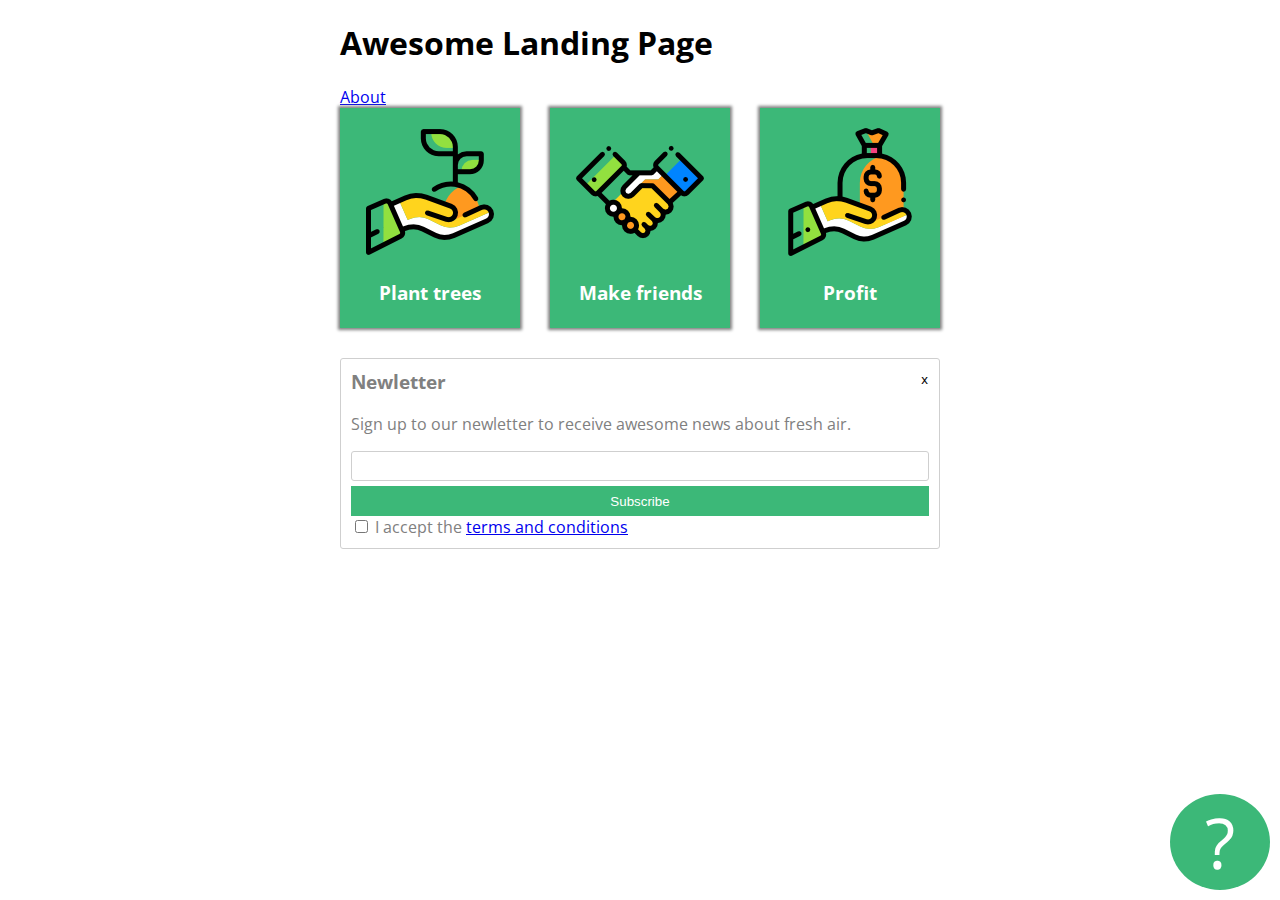
<file: index.html>
<!DOCTYPE html>
<html lang="en" >
<head>
  <meta charset="UTF-8">
  <title>CodePen - Awesome Landing Page</title>
  <link href="https://fonts.googleapis.com/css2?family=Open+Sans:wght@300;600&display=swap" rel="stylesheet"> 
  <link rel="stylesheet" href="./style.css">

</head>
<body>
<!-- partial:index.partial.html -->
<div class="container">
  <h1>Awesome Landing Page</h1>
  <a href="about.html">About</a>
  <div class="card-holder">
    <div class="card">
    <img src="tree.png" alt="">
    <h3>Plant trees</h3>
  </div>
    <div class="card">
    <img src="deal.png" alt="">
    <h3>Make friends</h3>
  </div>
    <div class="card">
    <img src="money.png" alt="">
    <h3>Profit</h3>
  </div>
  </div>
  
  <div class="newletterform">
    <form action="">
      <h3>Newletter</h3>
      <p>Sign up to our newletter to receive awesome news about fresh air.</p>
      <input type="text" id="email">
      <button type="submit">Subscribe</button>
      <input type="checkbox" id="terms">
      <label for="terms">I accept the <a href="http://example.com">terms and conditions</a></label>
      <div class="closing-x">
        <button>x</button>
      </div>
    </form>
   </div>
  <div id="question-circle">?</div>
</div>
<!-- partial -->
  
</body>
</html>
</file>
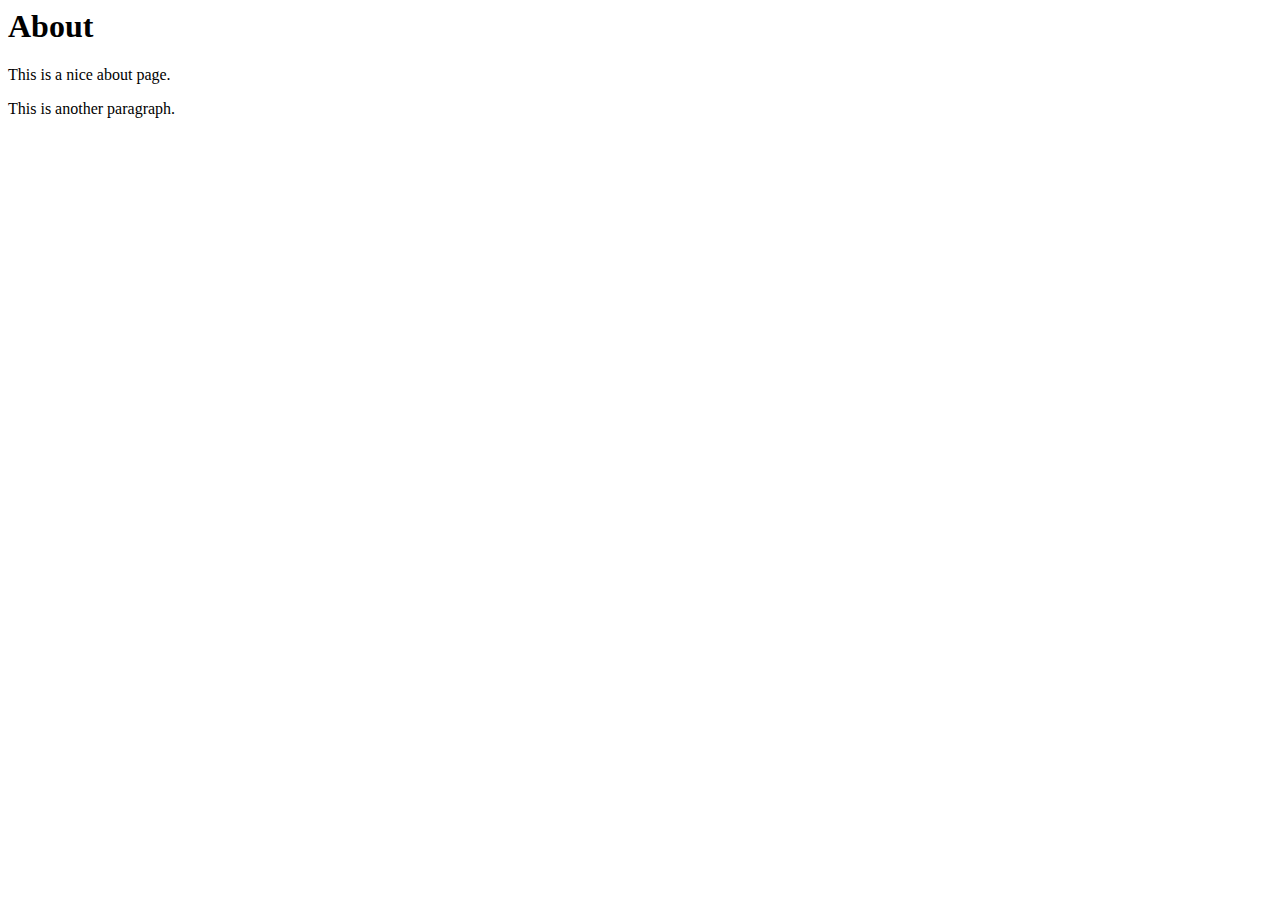
<file: about.html>
<html lang="en">
    <head>
        <meta charset="UTF-8">
        <meta name="viewport" content="width=device-width, initial-scale=1.0">
        <title>Document</title>
    </head>
    <body>
        <h1>About</h1>
        <p>This is a nice about page.</p>
        <p>This is another paragraph.</p>
    </body>
</html>
</file>
<file: style.css>
.container {
  font-family: 'Open Sans';
  width: 600px;
  margin-left: auto;
  margin-right: auto;
}

.card {
  width: 180px;
  background: #3cb878;
  text-align: center;
  padding-top: 20px;
  padding-bottom: 5px;
  color: white;
  box-shadow: 0px 0px 3px 2px grey;
}

.card-holder {
  display: flex;
  justify-content: space-between;
}

.newletterform #email {
  display: block;
  width: 100%;
  border: solid thin #cfcfcf;
  height: 30px;
  padding-left: 3px;
  border-radius: 3px;
  box-sizing: border-box;
}

.newletterform button {
  display: block;
  width: 100%;
  background: #3cb878;
  color: white;
  border: none;
  height: 30px;
  margin-top: 5px;
}

.closing-x button {
  background: none;
  color: black;
  cursor: pointer;
}

.newletterform {
  color: grey;
  border: solid thin #cfcfcf;
  padding: 10px;
  border-radius: 3px;
  position: relative;
  margin-top: 30px;
}

#terms {
  position: relative;
}

.newletterform h3 {
  margin-top: 0px;
}

.closing-x {
  position: absolute;
  top: 0px;
  right: 5px;
}

#question-circle {
  heigth: 100px;
  width: 100px;
  background: #3cb878;
  border-radius: 50%;
  color: white;
  font-size: 70px;
  text-align: center;
  position: fixed;
  bottom: 10px;
  right: 10px;
}
</file>
